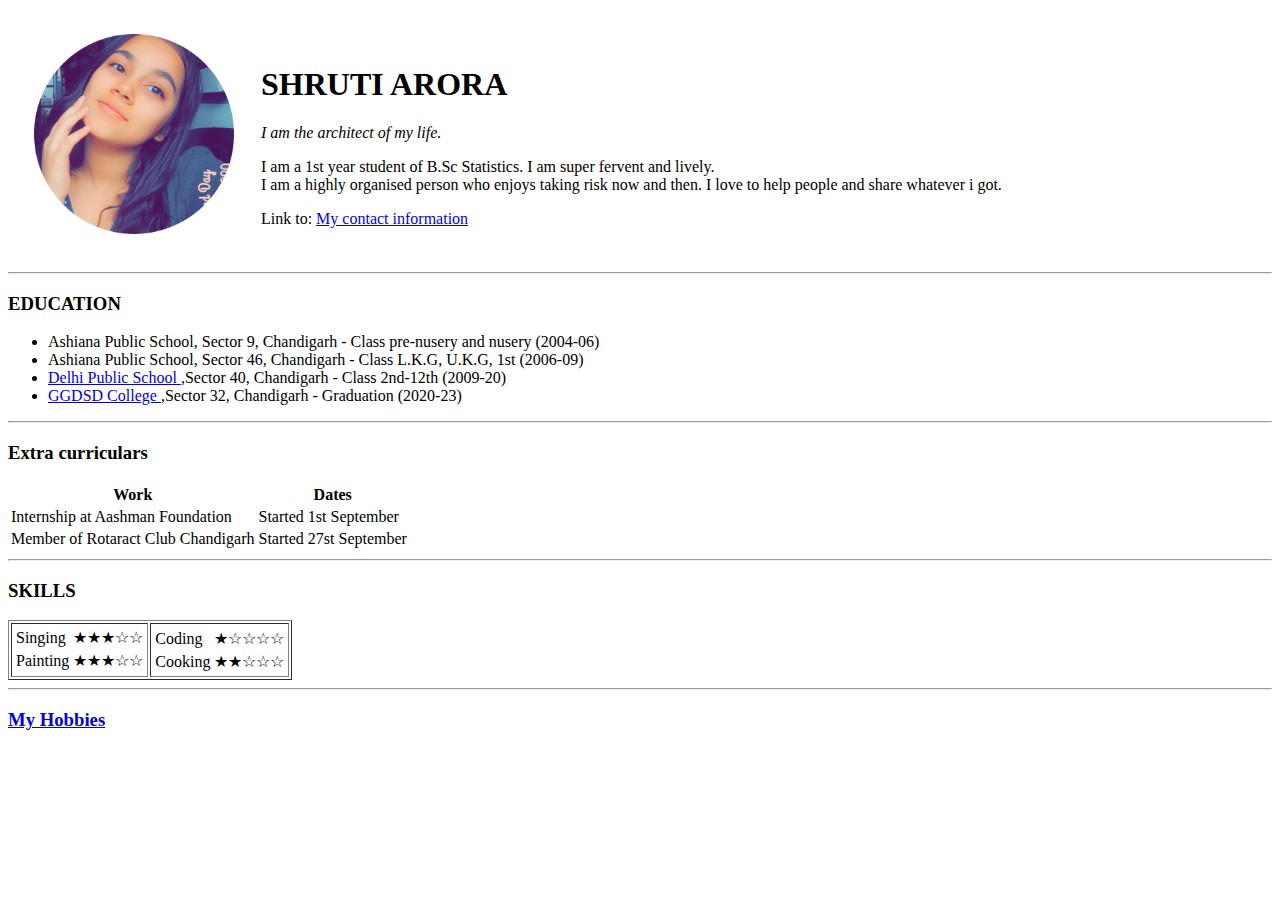
<file: index.html>
<!DOCTYPE html>
<html lang="en" dir="ltr">

<head>
  <meta charset="utf-8">
  <title> Shruti's Personal Site </title>
</head>

<body>
  <table cellspacing="25">
    <tr>
      <td><img src="images/shruti.png" alt="shruti arora" height="200" width="200" /></td>
      <td>
        <h1> SHRUTI ARORA </h1>
        <p> <em> I am the architect of my life.</em> </p>
        <p> I am a 1st year student of B.Sc Statistics. I am super fervent and lively.<br>
          I am a highly organised person who enjoys taking risk now and then. I love to help people and share whatever i got. </p>
        Link to: <a href="contact.html"> My contact information</a>
      </td>
    </tr>
  </table>

  <hr>
  <h3> EDUCATION </h3>
  <ul>
    <li>Ashiana Public School, Sector 9, Chandigarh - Class pre-nusery and nusery (2004-06) </li>
    <li>Ashiana Public School, Sector 46, Chandigarh - Class L.K.G, U.K.G, 1st (2006-09) </li>
    <li> <a href="http://www.dpschd.com/">Delhi Public School </a> ,Sector 40, Chandigarh - Class 2nd-12th (2009-20)</li>
    <li><a href="http://ggdsd.ac.in/">GGDSD College </a> ,Sector 32, Chandigarh - Graduation (2020-23)</li>
  </ul>
  <hr>
  <h3>Extra curriculars</h3>
  <table>
    <thead>
      <tr>
        <th>Work</th>
        <th>Dates</th>
      </tr>
    </thead>
    <tbody>
      <tr>
        <td>Internship at Aashman Foundation</td>
        <td>Started 1st September</td>
      </tr>
      <tr>
        <td>Member of Rotaract Club Chandigarh </td>
        <td>Started 27st September</td>
      </tr>
    </tbody>
    <tfoot>

    </tfoot>
  </table>
<hr>
  <h3>SKILLS</h3>
  <table border="1">

    <tr>
      <td>
        <table>
        <tr>
          <td> Singing</td>
          <td> ★★★☆☆ </td>
        </tr>
        <tr>
          <td> Painting </td>
          <td> ★★★☆☆</td>
        </tr>
        <tr>
      </table>
    </td>
      <td>
        <table>
          <tr>
            <td>Coding </td>
            <td> ★☆☆☆☆</td>
          </tr>
          <tr>
            <td> Cooking </td>
            <td> ★★☆☆☆ </td>
          </tr>
        </table>
      </td>
    </tr>

  </table>


  <hr>
  <h3> <a href="hobbies.html">My Hobbies</a> </h3>
</body>

</html>
</file>
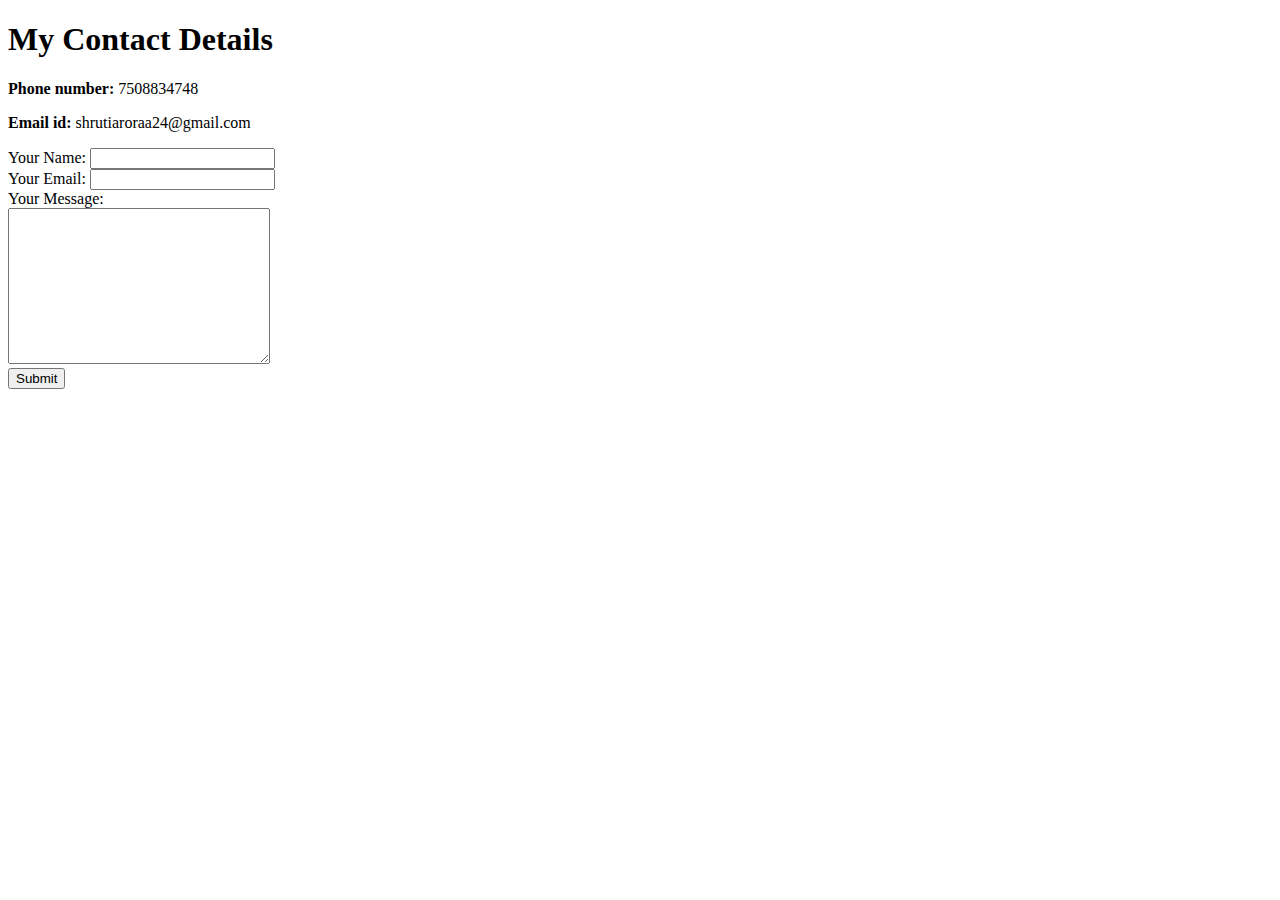
<file: contact.html>
<!DOCTYPE html>
<html lang="en" dir="ltr">

<head>
  <meta charset="utf-8">
  <title>My contact </title>
</head>

<body>
<h1>My Contact Details </h1>
    <b>Phone number:</b> 7508834748
    <p>
      <b>Email id:</b> shrutiaroraa24@gmail.com
    </p>
<form action="mailto:shrutiaroraa24@gmail.com" method="post" enctype="text/plain">
  <label> Your Name: </label>
  <input type="text" name="YorName" value=""><br>
<label> Your Email: </label>
<input type="email" name="YourEmail" value=""><br>
<label> Your Message:</label><br>
<textarea name="YorMessage" rows="10" cols="30"></textarea><br>
<input type="submit" name="" >
</form>

</body>

</html>
</file>
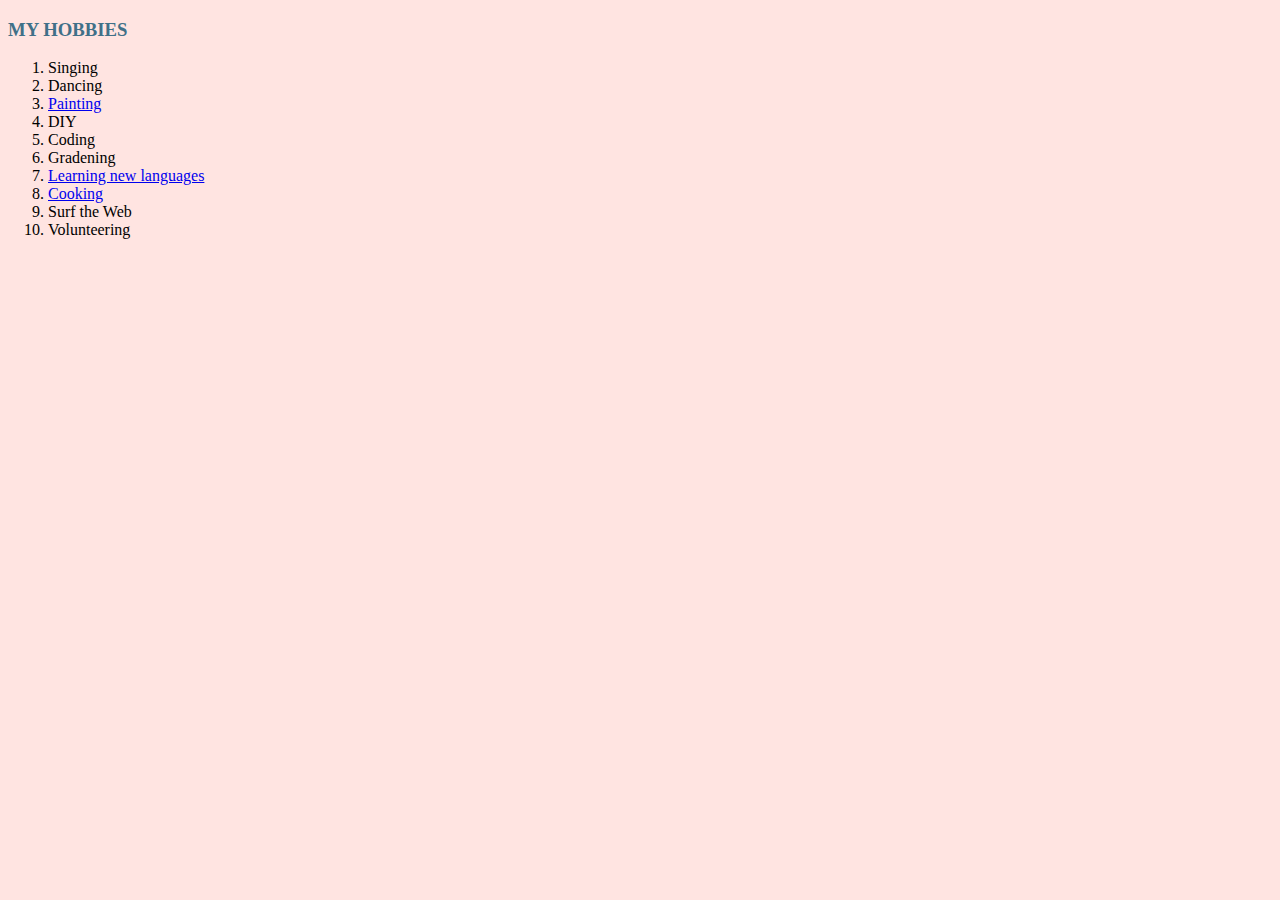
<file: hobbies.html>
<!DOCTYPE html>
<html lang="en" dir="ltr">
  <head>
    <meta charset="utf-8">
    <title>MY HOBBIES</title>
    <link rel="stylesheet" href="css/styles.css">
  </head>
  <body>
    <h3> MY HOBBIES </h3>
    <ol>
      <li> Singing </li>
      <li> Dancing </li>
      <li> <a href="https://nancystonington.com/">Painting</a> </li>
      <li> DIY </li>
      <li> Coding </li>
      <li> Gradening </li>
      <li> <a href="https://www.duolingo.com/">Learning new languages</a> </li>
      <li> <a href="https://hebbarskitchen.com/">Cooking</a> </li>
      <li> Surf the Web </li>
      <li> Volunteering </li>
    </ol>
  
  </body>
</html>
</file>
<file: css/styles.css>
body {background-color: mistyrose;}
hr {background-color: none;
     border-style: dotted none none;
     border-color: grey;
     border-width: 7px;
     height: 0px;
     width: 7%; }
h1 {color: #407088;
    text-shadow: 2px 2px 5px red;
    word-spacing: 10px;}
h2 {color: #407088;}
h3 {color: #407088;}
</file>
